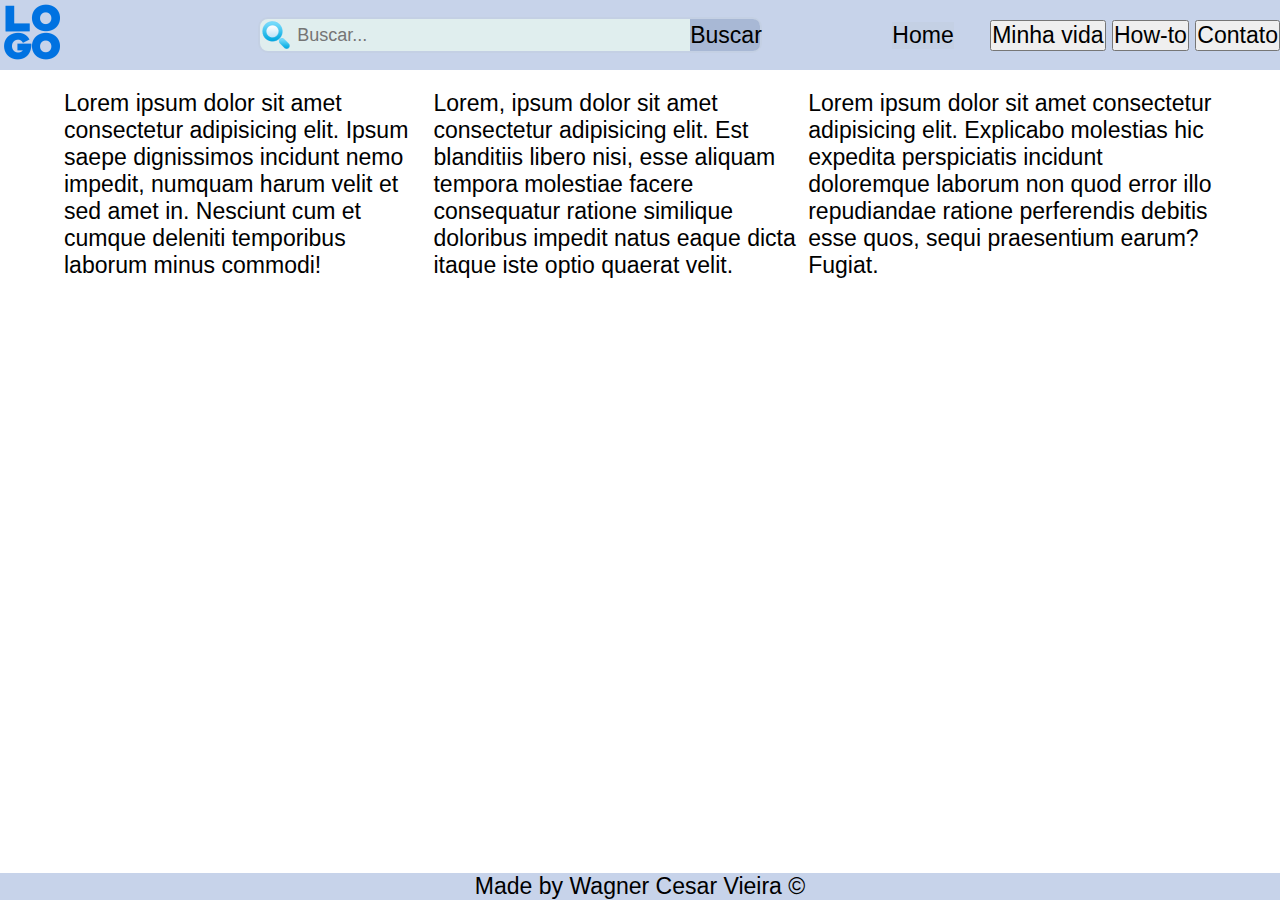
<file: pages/contato.html>
<!DOCTYPE html>
<html lang="pt-BR">
<head>
    <meta charset="UTF-8">
    <meta http-equiv="X-UA-Compatible" content="IE=edge">
    <meta name="viewport" content="width=device-width, initial-scale=1.0">
    <meta name="author" content="Wagner Cesar Vieira">
    <title>Contato</title>
    <link rel="stylesheet" href="../css/style.css">
</head>

<header>
    <figure>
        <a href="../index.html"><img src="../images/logo.png" alt="Sumiu" title="Este é o meu logo"></a>
    </figure>

    <section id="Busca">
        <img src="../images/search3.png" alt="Sumiu"/>
        <input type="text" id="txtBusca" placeholder="Buscar..."/>
        <button id="btnBusca">Buscar</button>
    </section>

    <nav>
        <a href="../index.html"><button>Home</button></a>
        <button>Minha vida</button>
        <button>How-to</button>
        <button>Contato</button>
    </nav>
</header>
<body>
    <main class="container">
        <section class="post">
            Lorem ipsum dolor sit amet consectetur adipisicing elit. Ipsum saepe dignissimos incidunt nemo impedit, numquam harum velit et sed amet in. Nesciunt cum et cumque deleniti temporibus laborum minus commodi!
        </section>        

        <section class="post">
            Lorem, ipsum dolor sit amet consectetur adipisicing elit. Est blanditiis libero nisi, esse aliquam tempora molestiae facere consequatur ratione similique doloribus impedit natus eaque dicta itaque iste optio quaerat velit.
        </section>

        <section class="post">
            Lorem ipsum dolor sit amet consectetur adipisicing elit. Explicabo molestias hic expedita perspiciatis incidunt doloremque laborum non quod error illo repudiandae ratione perferendis debitis esse quos, sequi praesentium earum? Fugiat.
        </section>
        
    </main>
</body>

<footer>
    <p>Made by Wagner Cesar Vieira &copy;</p>
</footer>
</html>
</file>
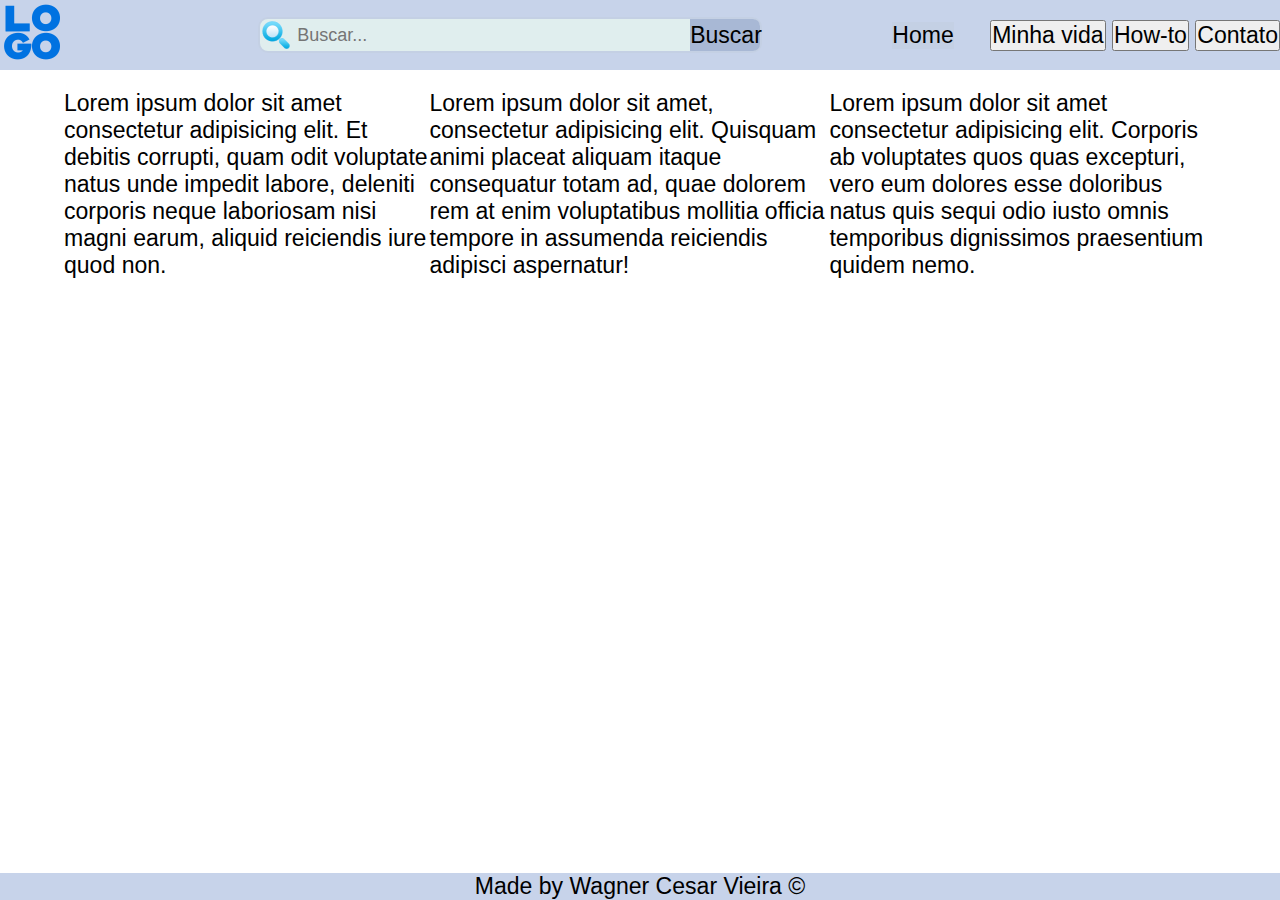
<file: pages/howto.html>
<!DOCTYPE html>
<html lang="pt-BR">
<head>
    <meta charset="UTF-8">
    <meta http-equiv="X-UA-Compatible" content="IE=edge">
    <meta name="viewport" content="width=device-width, initial-scale=1.0">
    <meta name="author" content="Wagner Cesar Vieira">
    <title>Projeto Howto</title>
    <link rel="stylesheet" href="../css/style.css">
</head>

<header>
    <figure>
        <a href="../index.html"><img src="../images/logo.png" alt="Sumiu" title="Este é o meu logo"></a>
    </figure>

    <section id="Busca">
        <img src="../images/search3.png" alt="Sumiu"/>
        <input type="text" id="txtBusca" placeholder="Buscar..."/>
        <button id="btnBusca">Buscar</button>
    </section>
    
    <nav>
        <a href="../index.html"><button>Home</button></a>
        <button>Minha vida</button>
        <button>How-to</button>
        <button>Contato</button>
    </nav>
</header>
<body>
    <main class="container">
        <section class="post">
        Lorem ipsum dolor sit amet consectetur adipisicing elit. Et debitis corrupti, quam odit voluptate natus unde impedit labore, deleniti corporis neque laboriosam nisi magni earum, aliquid reiciendis iure quod non.
        </section>        

        <section class="post">
            Lorem ipsum dolor sit amet, consectetur adipisicing elit. Quisquam animi placeat aliquam itaque consequatur totam ad, quae dolorem rem at enim voluptatibus mollitia officia tempore in assumenda reiciendis adipisci aspernatur!
        </section>

        <section class="post">
            Lorem ipsum dolor sit amet consectetur adipisicing elit. Corporis ab voluptates quos quas excepturi, vero eum dolores esse doloribus natus quis sequi odio iusto omnis temporibus dignissimos praesentium quidem nemo.
        </section>
        
    </main>
</body>

<footer>
    <p>Made by Wagner Cesar Vieira &copy;</p>
</footer>
</html>
</file>
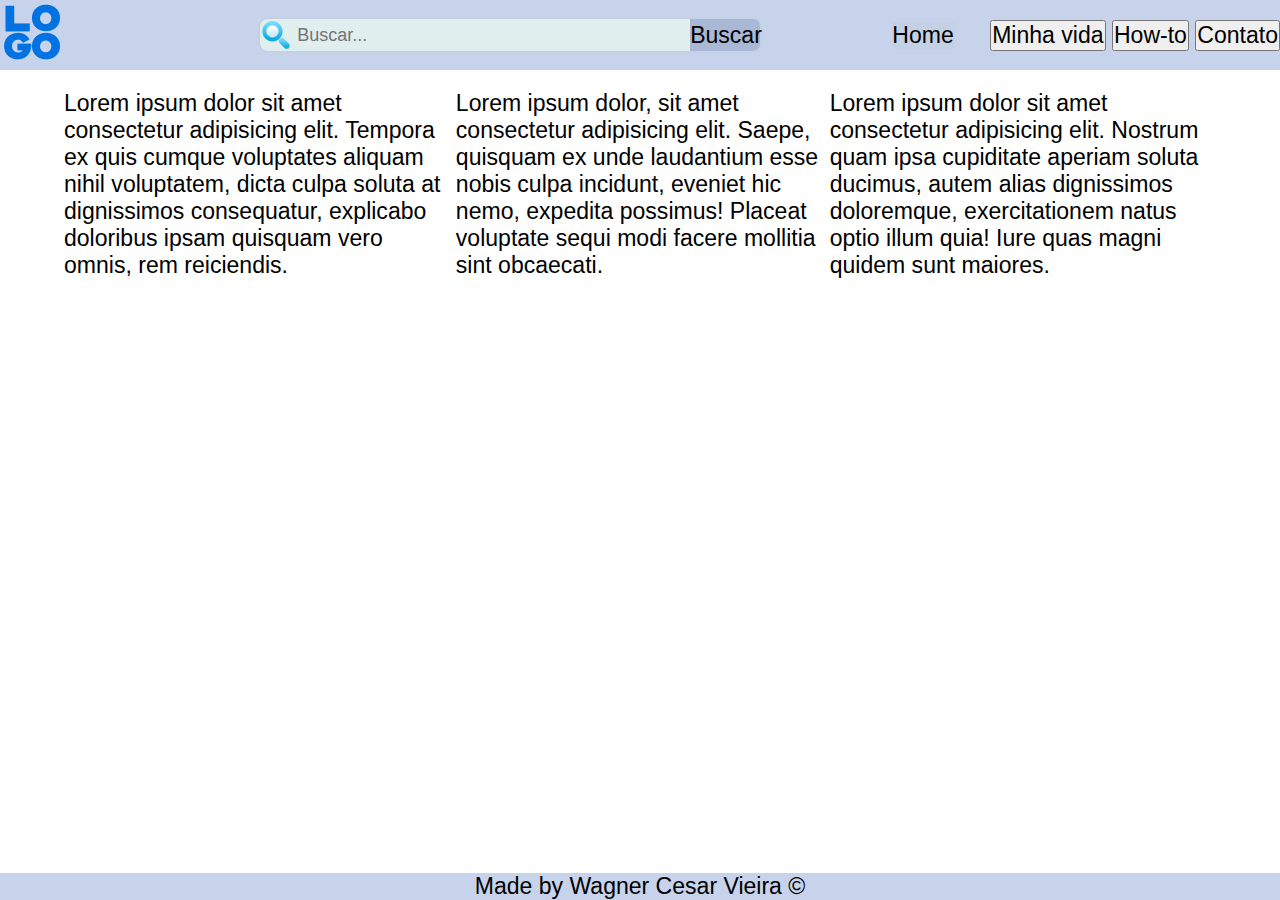
<file: pages/minhavida.html>
<!DOCTYPE html>
<html lang="pt-BR">
<head>
    <meta charset="UTF-8">
    <meta http-equiv="X-UA-Compatible" content="IE=edge">
    <meta name="viewport" content="width=device-width, initial-scale=1.0">
    <meta name="author" content="Wagner Cesar Vieira">
    <title>Projeto Minha vida</title>
    <link rel="stylesheet" href="../css/style.css">
</head>

<header>
    <figure>
        <a href="../index.html"><img src="../images/logo.png" alt="Sumiu" title="Este é o meu logo"></a>
    </figure>

    <section id="Busca">
        <img src="../images/search3.png" alt="Sumiu"/>
        <input type="text" id="txtBusca" placeholder="Buscar..."/>
        <button id="btnBusca">Buscar</button>
    </section>
    
    <nav>
        <a href="../index.html"><button>Home</button></a>
        <button>Minha vida</button>
        <button>How-to</button>
        <button>Contato</button>
    </nav>
</header>
<body>
    <main class="container">
        <section class="post">
           Lorem ipsum dolor sit amet consectetur adipisicing elit. Tempora ex quis cumque voluptates aliquam nihil voluptatem, dicta culpa soluta at dignissimos consequatur, explicabo doloribus ipsam quisquam vero omnis, rem reiciendis. 
        </section>        

        <section class="post">
            Lorem ipsum dolor, sit amet consectetur adipisicing elit. Saepe, quisquam ex unde laudantium esse nobis culpa incidunt, eveniet hic nemo, expedita possimus! Placeat voluptate sequi modi facere mollitia sint obcaecati.
        </section>

        <section class="post">
            Lorem ipsum dolor sit amet consectetur adipisicing elit. Nostrum quam ipsa cupiditate aperiam soluta ducimus, autem alias dignissimos doloremque, exercitationem natus optio illum quia! Iure quas magni quidem sunt maiores.
        </section>
        
    </main>
</body>

<footer>
    <p>Made by Wagner Cesar Vieira &copy;</p>
</footer>
</html>
</file>
<file: css/style.css>
* {
    margin: 0;
    padding: 0;
    font-family: 'Lucida Sans', 'Lucida Sans Regular', 'Lucida Grande', 'Lucida Sans Unicode', Geneva, Verdana, sans-serif;
    font-size: 1.2rem;
}

header {
    background-color: rgb(199, 211, 234);
    display: flex;
    justify-content: space-between;
    align-items: center;
}

nav>a>button {
    margin-right: 30px;
    background-color: rgb(196, 208, 228);
    border: transparent;
}

figure {
    width: 10%;
}  

figure>img {
    width: 50%;
    height: 50%;
    margin-left: 30px;
}

#Busca {
    background-color: #E0EEEE;
    border: solid 2px rgb(196, 208, 228);
    border-radius: 10px;
    width: 500px;
    height: 32px;
}

#txtBusca {
    float: left;
    background-color: transparent;
    padding-left: 5px;
    font-size: 18px;
    border: none;
    height: 32px;
    width: 393px;
}

#btnBusca {
    border: none;
    float: left;
    height: 32px;
    border-radius: 0 7px 7px 0;
    width: 70px;    
    background: rgb(168, 184, 213);
}

#Busca img {
    float: left;
}

.container {
    display: flex;
    justify-content: space-between;
    align-items: center;
    max-width: 90%;
    margin: 0 auto;
    padding: 20px;
}

.post h2 {
    text-align: center;
}

.post a {
    text-decoration: none;
    color: darkblue;
    text-align: center;
}

footer {
    background-color: rgb(199, 211, 234);
    text-align: center;
    bottom: 0;
    position: absolute;
    width: 100%;
}
</file>
